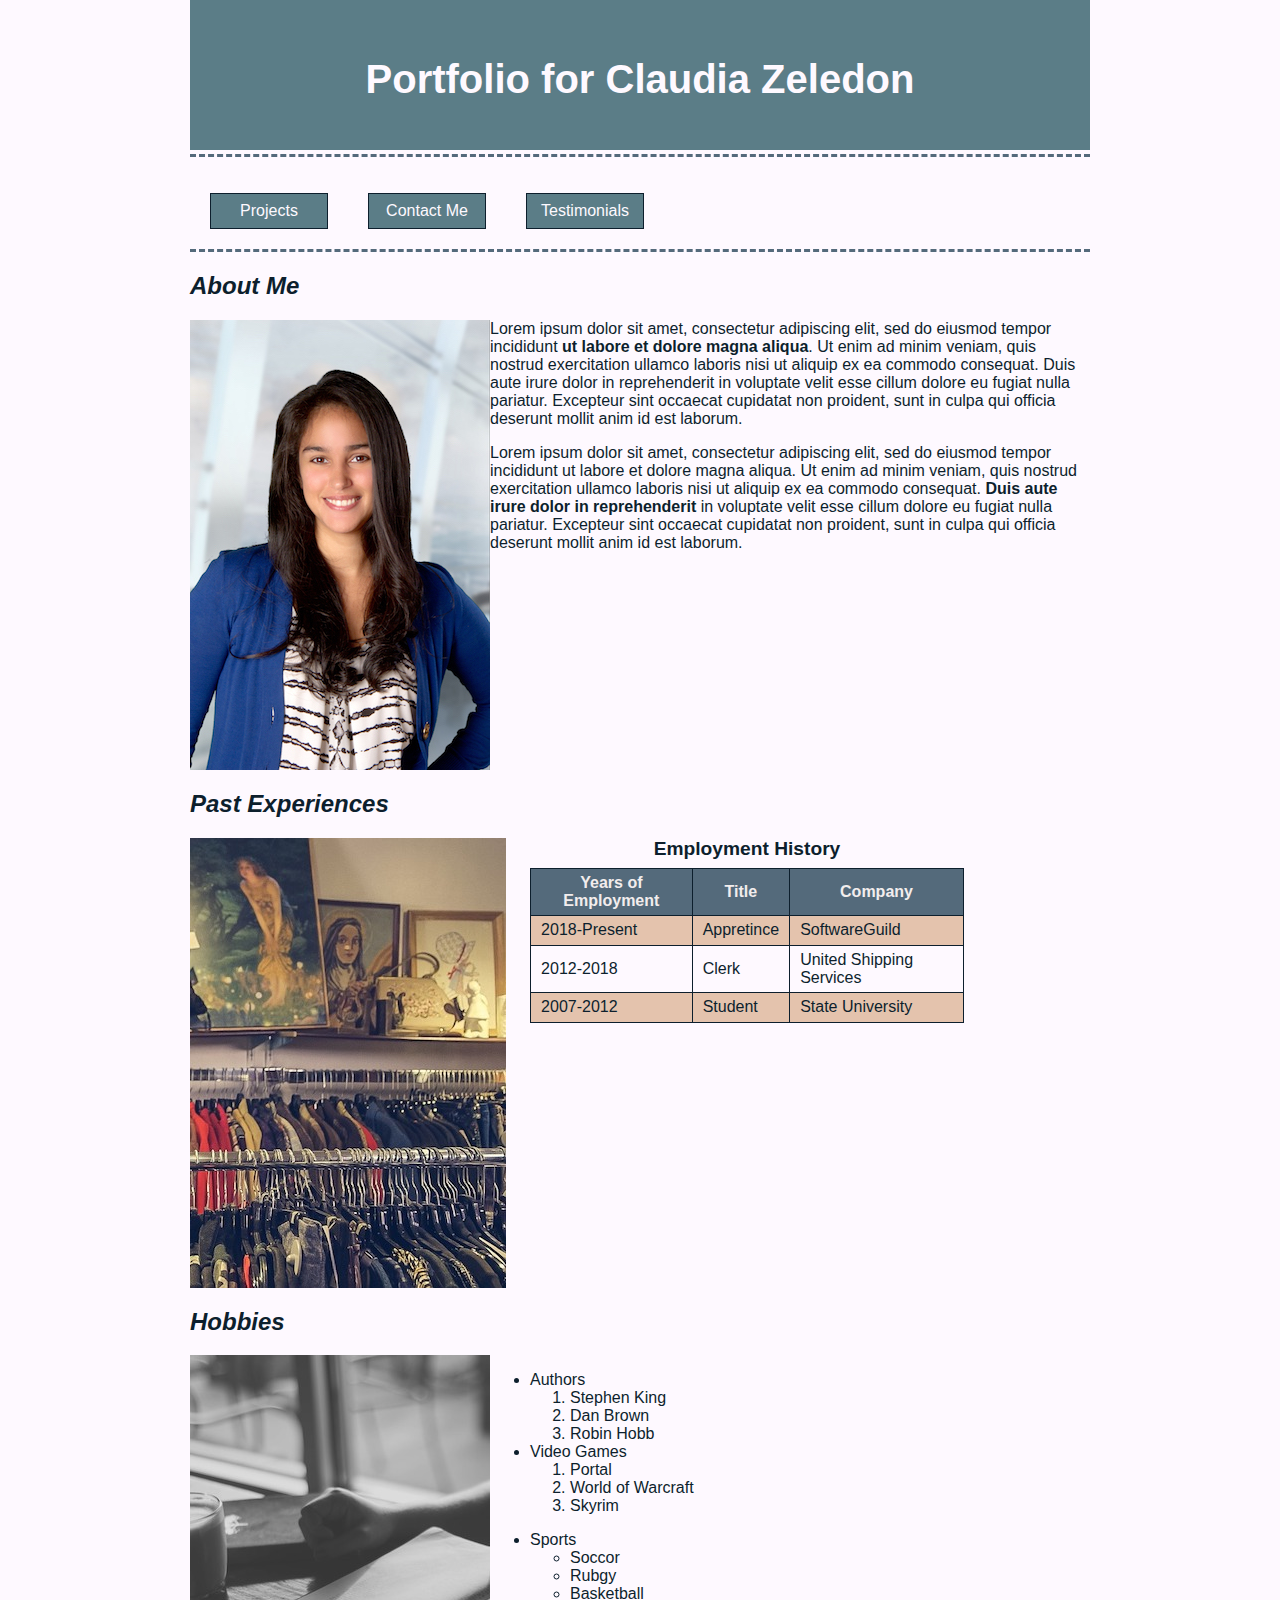
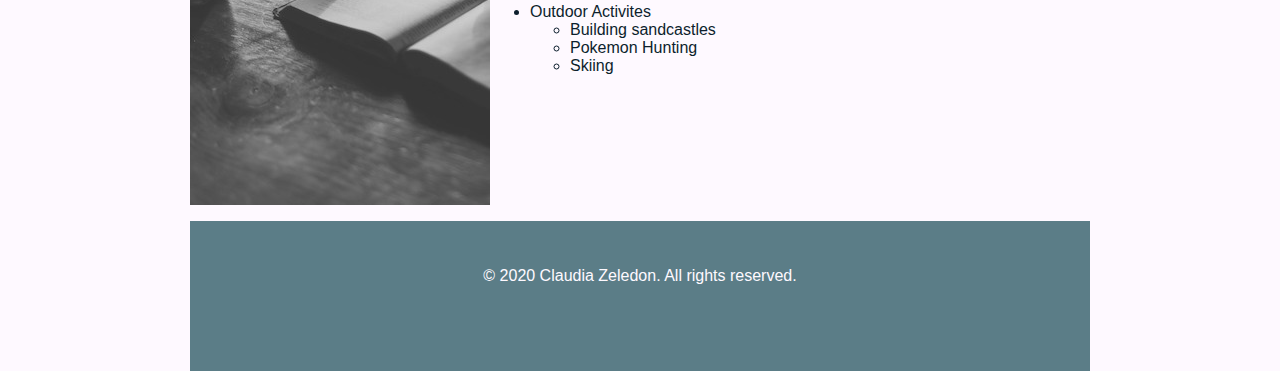
<file: index.html>
<!DOCTYPE html>
<!--
Name: Claudia Zeledon
Date Created: September 8, 2018
Most recent revision: September 12, 2018
-->
<html lang="en">

<head>
  <title>Claudia Zeledon's Portfolio</title>
  <link href="styles/main.css" rel="stylesheet" type="text/css" />
  <style>
    caption {
      font-weight: bold;
      font-size: 1.2em;
      margin-bottom: 8px;
    }

    table,
    th,
    td {
      border: 1px solid #0d1f2d;
      border-collapse: collapse;
      padding: 5px 10px;
    }

    table {
      width: 90%;
      margin: auto;
    }

    tr {
      height: 30px;
    }

    th {
      background-color: #546a7b;
      color: #f2eded;
    }

    tr:nth-child(odd) {
      background-color: #e4c3ad;
    }
  </style>
</head>

<body>
  <header>
    <h1>Portfolio for Claudia Zeledon</h1>
  </header>

  <nav class="border">
    <p><a href="projects.html">Projects</a></p>
    <p><a href="contact.html">Contact Me</a></p>
    <p><a href="testimonials.html">Testimonials</a></p>
    <div class="clear-float"></div>
  </nav>

  <section>
    <article class="border" id="about-me">
      <h2><em>About Me</em></h2>
      <img src="images/claudia.jpg" alt="Photo of Claudia" />
      <p>Lorem ipsum dolor sit amet, consectetur adipiscing elit, sed do eiusmod tempor incididunt <strong>ut labore et dolore magna aliqua</strong>. Ut enim ad minim veniam, quis nostrud exercitation ullamco laboris nisi ut aliquip ex ea commodo
        consequat. Duis
        aute irure dolor in reprehenderit in voluptate velit esse cillum dolore eu fugiat nulla pariatur. Excepteur sint occaecat cupidatat non proident, sunt in culpa qui officia deserunt mollit anim id est laborum.</p>
      <p>Lorem ipsum dolor sit amet, consectetur adipiscing elit, sed do eiusmod tempor incididunt ut labore et dolore magna aliqua. Ut enim ad minim veniam, quis nostrud exercitation ullamco laboris nisi ut aliquip ex ea commodo consequat. <strong>Duis
        aute irure dolor in reprehenderit</strong> in voluptate velit esse cillum dolore eu fugiat nulla pariatur. Excepteur sint occaecat cupidatat non proident, sunt in culpa qui officia deserunt mollit anim id est laborum.</p>
      <div class="clear-float"></div>
    </article>

    <article id="past-experiences">
      <h2><em>Past Experiences</em></h2>
      <img src="images/retail.jpg" alt="Photo of a retail store" />
      <div class="right-content">
        <table>
          <caption>Employment History</caption>
          <thread>
            <tr>
              <th>Years of Employment</th>
              <th>Title</th>
              <th>Company</th>
            </tr>
          </thread>
          <tbody>
            <tr>
              <td>2018-Present</td>
              <td>Appretince</td>
              <td>SoftwareGuild</td>
            </tr>
            <tr>
              <td>2012-2018</td>
              <td>Clerk</td>
              <td>United Shipping Services</td>
            </tr>
            <tr>
              <td>2007-2012</td>
              <td>Student</td>
              <td>State University</td>
            </tr>
          </tbody>
        </table>
      </div>
      <div class="clear-float"></div>
    </article>

    <article id="hobbies">
      <h2><em>Hobbies</em></h2>
      <img src="images/reading.jpg" alt="Photo of Kindle" />
      <div class="right-content">
        <ul>
          <li>Authors</li>
          <ol>
            <li>Stephen King</li>
            <li>Dan Brown</li>
            <li>Robin Hobb</li>
          </ol>
          <li>Video Games</li>
          <ol>
            <li>Portal</li>
            <li>World of Warcraft</li>
            <li>Skyrim</li>
          </ol>
        </ul>
        <ul>
          <li>Sports</li>
          <ul>
            <li>Soccor</li>
            <li>Rubgy</li>
            <li>Basketball</li>
          </ul>
          <li>Outdoor Activites</li>
          <ul>
            <li>Building sandcastles</li>
            <li>Pokemon Hunting</li>
            <li>Skiing</li>
          </ul>
        </ul>
      </div>
      <div class="clear-float"></div>
    </article>
  </section>

  <footer>
    <p>&copy; 2020 Claudia Zeledon. All rights reserved.</p>
  </footer>

</body>

</html>
</file>
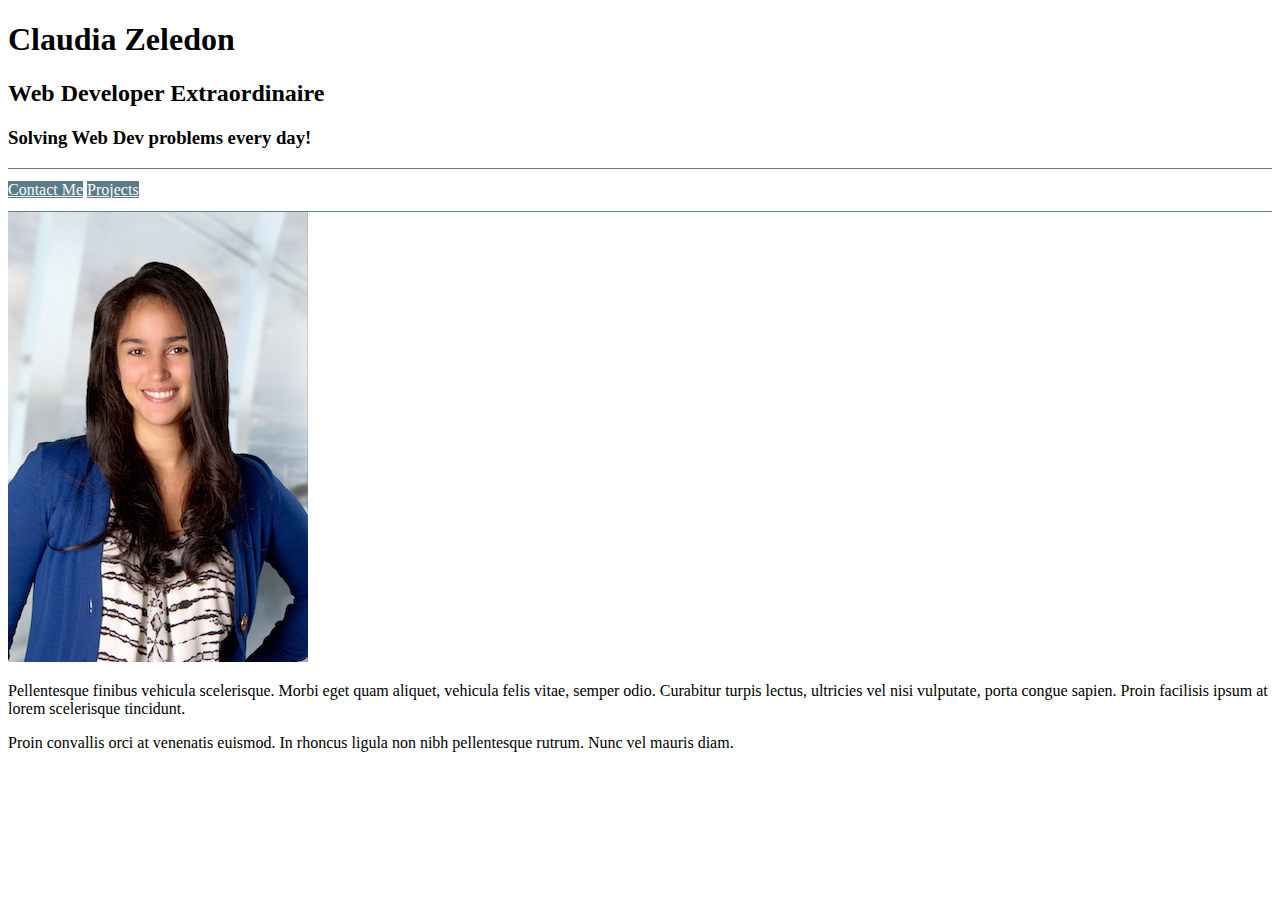
<file: bootstrap-experiment.html>
<!DOCTYPE html>
<html lang="en">

<head>
  <meta charset="utf-8">
  <meta name="viewport" content="width=device-width, initial-scale=1, shrink-to-fit=no">
  <title>Bootstrap Sample Page</title>
  <link rel="stylesheet" href="https://stackpath.bootstrapcdn.com/bootstrap/4.1.3/css/bootstrap.min.css" integrity="sha384-MCw98/SFnGE8fJT3GXwEOngsV7Zt27NXFoaoApmYm81iuXoPkFOJwJ8ERdknLPMO" crossorigin="anonymous">
  <link rel="stylesheet" href="styles/test.css" type="text/css">
</head>

<body>
  <div class="container">
    <header class="jumbotron">
      <h1>Claudia Zeledon</h1>
      <h2 class="font-italic">Web Developer Extraordinaire</h2>
      <h3 class="text-right mt-5">Solving Web Dev problems every day!</h3>
    </header>

    <nav>
      <a class="btn badge-pill" href="">Contact Me</a>
      <a class="btn badge-pill" href="">Projects</a>
    </nav>

    <div class="row">
      <div class="col-lg-3 col-md">
        <img src="images/claudia.jpg" alt="Photo of Claudia Zeledon" class="img-fluid">
      </div>

        <div class="col-lg-9 col-md">
          <p>Pellentesque finibus vehicula scelerisque. Morbi eget quam aliquet, vehicula felis vitae, semper odio. Curabitur turpis lectus, ultricies vel nisi vulputate, porta congue sapien. Proin facilisis ipsum at lorem scelerisque tincidunt.</p>
          <p>Proin convallis orci at venenatis euismod. In rhoncus ligula non nibh pellentesque rutrum. Nunc vel mauris diam.</p>
        </div>
      </div>
    </div>

    <script src="https://code.jquery.com/jquery-3.3.1.slim.min.js" integrity="sha384-q8i/X+965DzO0rT7abK41JStQIAqVgRVzpbzo5smXKp4YfRvH+8abtTE1Pi6jizo" crossorigin="anonymous"></script>
    <script src="https://cdnjs.cloudflare.com/ajax/libs/popper.js/1.14.3/umd/popper.min.js" integrity="sha384-ZMP7rVo3mIykV+2+9J3UJ46jBk0WLaUAdn689aCwoqbBJiSnjAK/l8WvCWPIPm49" crossorigin="anonymous"></script>
    <script src="https://stackpath.bootstrapcdn.com/bootstrap/4.1.3/js/bootstrap.min.js" integrity="sha384-ChfqqxuZUCnJSK3+MXmPNIyE6ZbWh2IMqE241rYiqJxyMiZ6OW/JmZQ5stwEULTy" crossorigin="anonymous"></script>

</body>

</html>
</file>
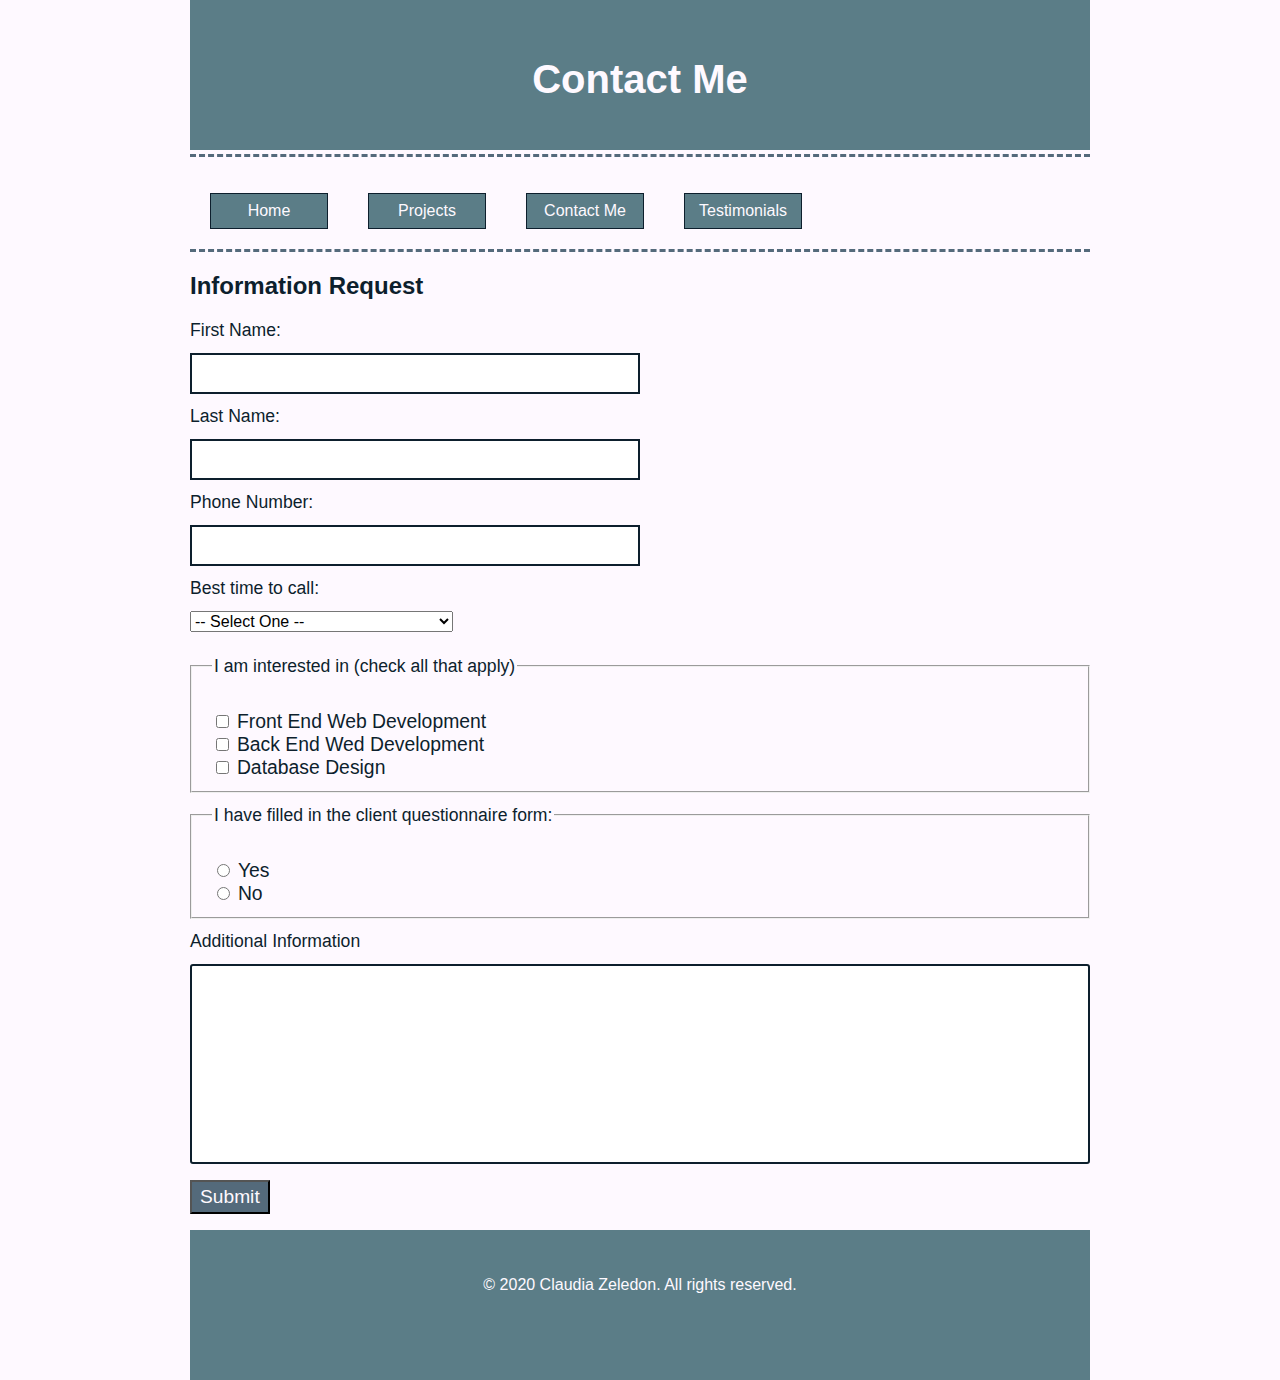
<file: contact.html>
<!DOCTYPE html>
<!--
Name: Claudia Zeledon
Date Created: September 8, 2018
Most recent revision:
-->
<html lang="en">

<head>
  <title>Claudia Zeledon's Portfolio: Contact</title>
  <link href="styles/main.css" rel="stylesheet" type="text/css" />
  <link href="styles/form.css" rel="stylesheet" type="text/css" />
</head>

<body>
  <header>
    <h1>Contact Me</h1>
  </header>

  <nav class="border">
    <p><a href="index.html">Home</a></p>
    <p><a href="projects.html">Projects</a></p>
    <p><a href="contact.html">Contact Me</a></p>
    <p><a href="testimonials.html">Testimonials</a></p>
    <div class="clear-float"></div>
  </nav>

  <section>
    <article id="contact">
      <h2>Information Request</h2>
      <form action="submit.html" method="POST">

        <label for="firstName">First Name:</label><br />
        <input type="text" id="firstName" name="firstName"><br />

        <label for="lastName">Last Name:</label><br />
        <input type="text" id="lastName" name="lastName"><br />

        <label for="phone">Phone Number:</label><br />
        <input type="text" id="phone" name="phone"><br />

        <label for="contact">Best time to call:</label><br />
        <select id="contact" name="contact">
          <option value="default" selected> -- Select One --</option>
          <option value="morning">Morning (8AM to 12PM Eastern)</option>
          <option value="afternoon">Afternoon (12PM to 5PM Eastern)</option>
          <option value="evening">Evening (5PM to 8PM Eastern)</option>
        </select>

        <fieldset>
          <legend>I am interested in (check all that apply)</legend><br />
          <input type="checkbox" id="frontEnd" name="interest" value="frontEnd">
          <label for="frontEnd">Front End Web Development</label><br />
          <input type="checkbox" id="backEnd" name="interest" value="backEnd">
          <label for="backEnd">Back End Wed Development</label><br />
          <input type="checkbox" id="database" name="interest" value="database">
          <label for="database">Database Design</label><br />
        </fieldset>

          <fieldset>
            <legend>I have filled in the client questionnaire form:</legend><br />
            <input type="radio" id="choice1" name="questionnaire" value="yes">
            <label for="choice1">Yes</label><br />
            <input type="radio" id="choice2" name="questionnaire" value="no">
            <label for="choice2">No</label><br />
        </fieldset>

            <label for="info">Additional Information</label><br />
            <textarea id="info" name="info">
        </textarea>

            <input type="submit" name="submit" value="Submit">
      </form>

    </article>
  </section>

  <footer>
    <p>&copy; 2020 Claudia Zeledon. All rights reserved.</p>
  </footer>

</body>

</html>
</file>
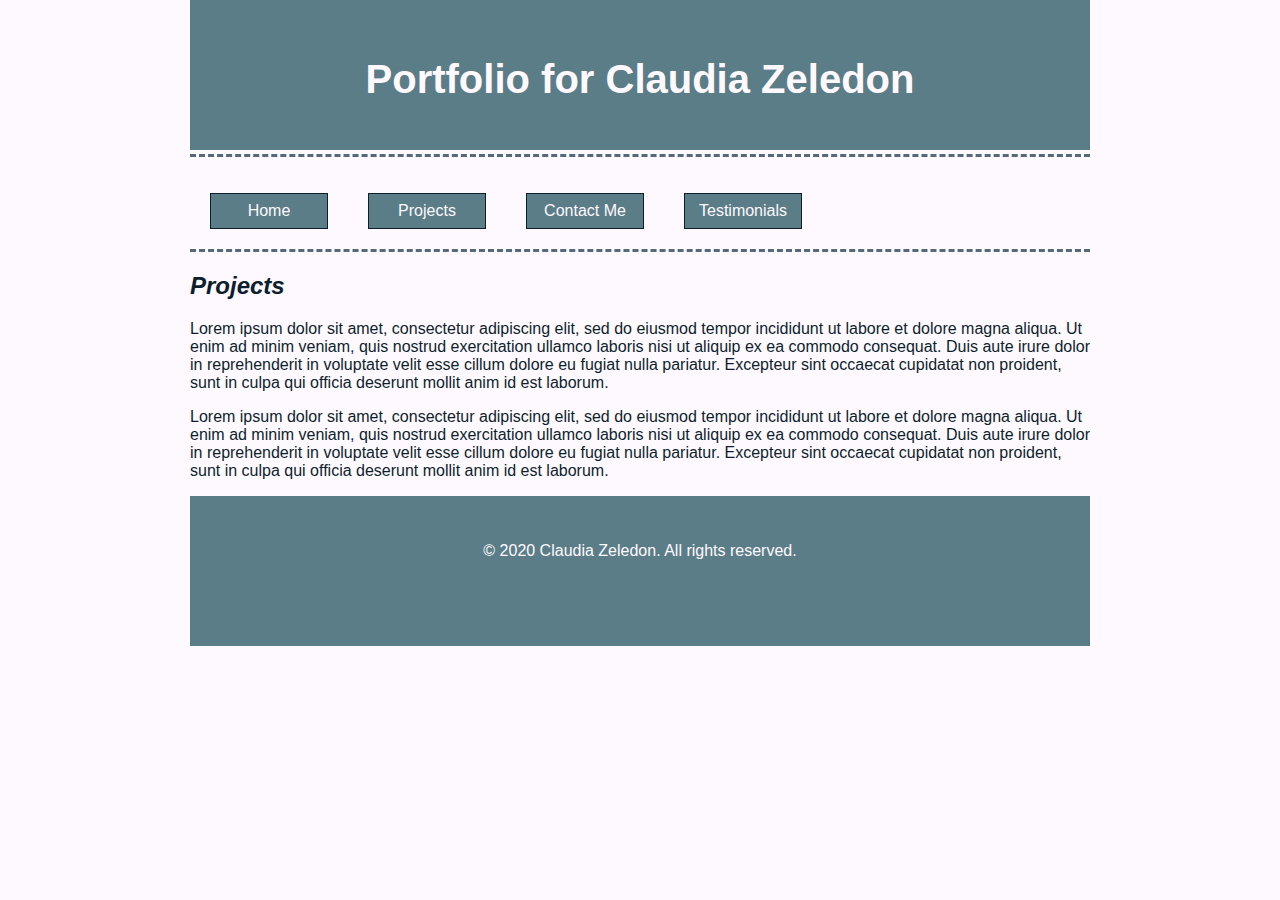
<file: projects.html>
<!DOCTYPE html>
<!--
Name: Claudia Zeledon
Date Created: September 8, 2018
Most recent revision:
-->
<html lang="en">

<head>
  <title>Claudia Zeledon's Portfolio: Projects</title>
  <link href="styles/main.css" rel="stylesheet" type="text/css" />
</head>

<body>
  <header>
    <h1>Portfolio for Claudia Zeledon</h1>
  </header>

  <nav class="border">
    <p><a href="index.html">Home</a></p>
    <p><a href="projects.html">Projects</a></p>
    <p><a href="contact.html">Contact Me</a></p>
    <p><a href="testimonials.html">Testimonials</a></p>
    <div class="clear-float"></div>
  </nav>

  <section>
    <article id="projects">
      <h2><em>Projects</em></h2>
      <p>Lorem ipsum dolor sit amet, consectetur adipiscing elit, sed do eiusmod tempor incididunt ut labore et dolore magna aliqua. Ut enim ad minim veniam, quis nostrud exercitation ullamco laboris nisi ut aliquip ex ea commodo consequat. Duis
        aute irure dolor in reprehenderit in voluptate velit esse cillum dolore eu fugiat nulla pariatur. Excepteur sint occaecat cupidatat non proident, sunt in culpa qui officia deserunt mollit anim id est laborum.</p>
      <p>Lorem ipsum dolor sit amet, consectetur adipiscing elit, sed do eiusmod tempor incididunt ut labore et dolore magna aliqua. Ut enim ad minim veniam, quis nostrud exercitation ullamco laboris nisi ut aliquip ex ea commodo consequat. Duis
        aute irure dolor in reprehenderit in voluptate velit esse cillum dolore eu fugiat nulla pariatur. Excepteur sint occaecat cupidatat non proident, sunt in culpa qui officia deserunt mollit anim id est laborum.</p>
    </article>
  </section>

  <footer>
    <p>&copy; 2020 Claudia Zeledon. All rights reserved.</p>
  </footer>

</body>

</html>
</file>
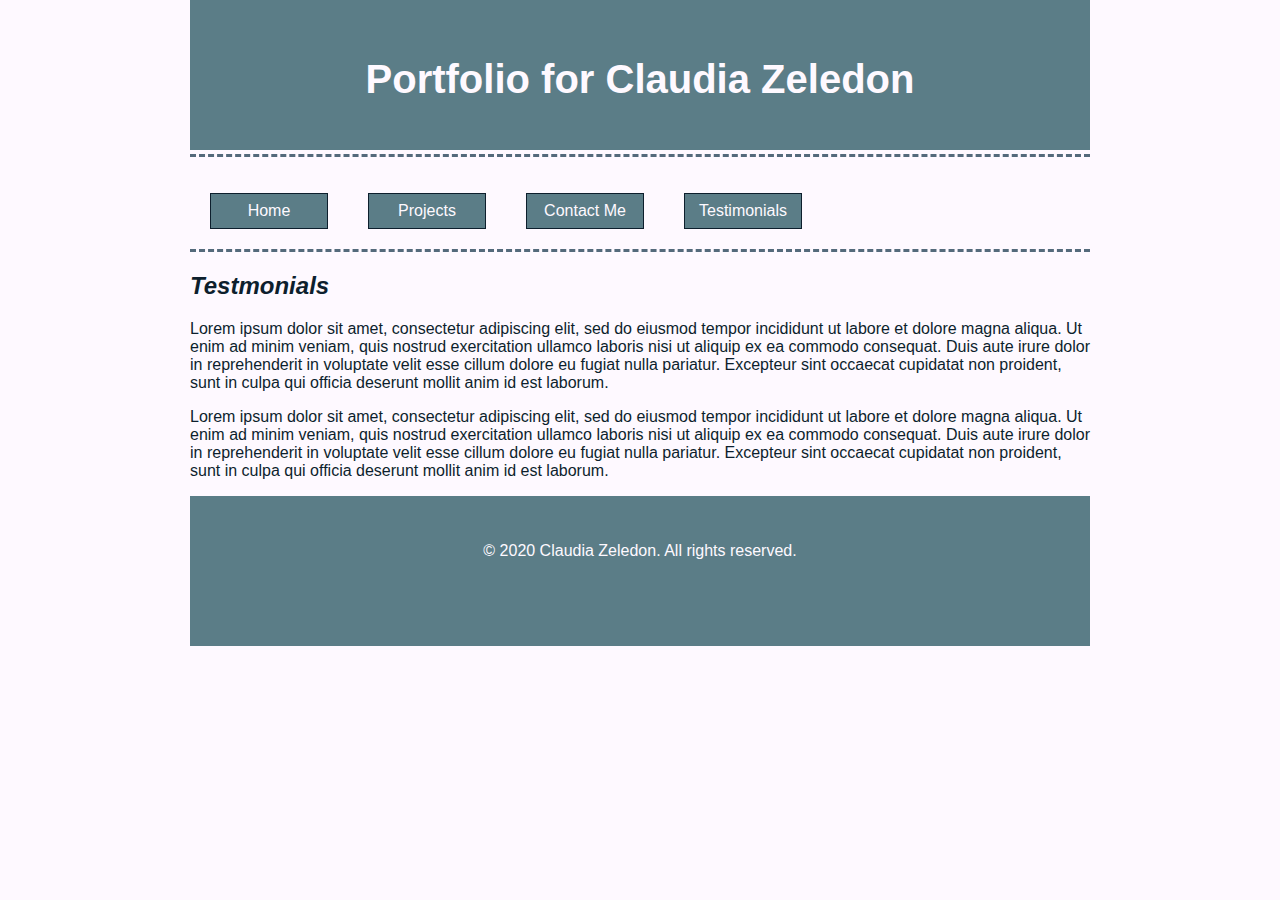
<file: testimonials.html>
<!DOCTYPE html>
<!--
Name: Claudia Zeledon
Date Created: September 8, 2018
Most recent revision:
-->
<html lang="en">

<head>
  <title>Claudia Zeledon's Portfolio: Testmonials</title>
  <link href="styles/main.css" rel="stylesheet" type="text/css" />
</head>

<body>
  <header>
    <h1>Portfolio for Claudia Zeledon</h1>
  </header>

  <nav class="border">
    <p><a href="index.html">Home</a></p>
    <p><a href="projects.html">Projects</a></p>
    <p><a href="contact.html">Contact Me</a></p>
    <p><a href="testimonials.html">Testimonials</a></p>
    <div class="clear-float"></div>
  </nav>

  <section>
    <article id="testmonials">
      <h2><em>Testmonials</em></h2>
      <p>Lorem ipsum dolor sit amet, consectetur adipiscing elit, sed do eiusmod tempor incididunt ut labore et dolore magna aliqua. Ut enim ad minim veniam, quis nostrud exercitation ullamco laboris nisi ut aliquip ex ea commodo consequat. Duis
        aute irure dolor in reprehenderit in voluptate velit esse cillum dolore eu fugiat nulla pariatur. Excepteur sint occaecat cupidatat non proident, sunt in culpa qui officia deserunt mollit anim id est laborum.</p>
      <p>Lorem ipsum dolor sit amet, consectetur adipiscing elit, sed do eiusmod tempor incididunt ut labore et dolore magna aliqua. Ut enim ad minim veniam, quis nostrud exercitation ullamco laboris nisi ut aliquip ex ea commodo consequat. Duis
        aute irure dolor in reprehenderit in voluptate velit esse cillum dolore eu fugiat nulla pariatur. Excepteur sint occaecat cupidatat non proident, sunt in culpa qui officia deserunt mollit anim id est laborum.</p>
    </article>
  </section>

  <footer>
    <p>&copy; 2020 Claudia Zeledon. All rights reserved.</p>
  </footer>

</body>

</html>
</file>
<file: styles/main.css>
/*
Name: Claudia Zeledon
Date Created: September 12, 2018
Most recent revision: September 12, 2018
*/
body {
  background-color: #fef9ff;
  font-family: arial, helvetica, sans-serif;
  color: #0d1f2d;
  max-width: 900px;
  margin: 0 auto;
}

header, footer {
  background-color: #5b7d87;
  color: #fef9ff;
  height: 100px;
  text-align: center;
  padding: 30px 10px 20px 10px;
}

h1 {
  font-size: 2.5em;
}

nav {
  border-top: 3px dashed #546a7b;
  border-bottom: 3px dashed #546a7b;
  margin-top: 4px;
}

.clear-float {
  clear: both;
}

.right-content {
  float: left;
}

article img {
  float: left;
}

article {
  margin-bottom: 16px;
}

nav a {
  background-color: #5b7d87;
  color: #fef9ff;
  padding: 8px;
  border: thin solid #0d1f2d;
  text-decoration: none;
  text-align: center;
  display: block;
  margin: 20px;
  width: 100px;
  float: left;
}

nav a:hover {
  background-color: #fef9ff;
  color: #5b7d87;
}

nav a:active {
  font-weight: bold;
}

nav a:visited {
  color: #e4c3ad;
}
</file>
<file: styles/test.css>
nav {
  border-top: thin #5b7d87 solid;
  border-bottom: thin #5b7d87 solid;
  padding-top: 12px;
  padding-bottom: 12px;
}

nav .btn {
  background-color: #5b7d87;
  color: #fef9ff;
}

nav .btn:hover {
  font-weight: bold;
}
</file>
<file: styles/form.css>
form {
  margin-bottom: 10px;
}

label, fieldset {
  font-size: 1.1em;
}

input[type=text] {
  border: 2px solid #0d1f2d;
  width: 50%;
  padding: 8px 8px;
  margin: 12px 0;
  box-sizing: border-box;
  font-size: 1.1em;
}

fieldset {
  background-color: #fef9ff;
  width: 100%;
  padding: 12px 20px;
  margin: 12px 0;
  box-sizing: border-box;
}

select, textarea {
  margin: 12px 0;
  font-size: 1em;
}

input[type=submit] {
  font-size: 1.2em;
  background-color: #546a7b;
  color: #fef9ff;
  padding: 4px 8px;
}

input[type=submit]:hover {
  background-color: #f2eded;
  color: #546a7b;
}

textarea {
  width: 100%;
  height: 200px;
  padding: 12px 20px;
  margin: 12px 0;
  box-sizing: border-box;
  border: 2px solid #0d1f2d;
  border-radius: 3px;
  background-color: #fff;
  resize: none;
}
</file>
